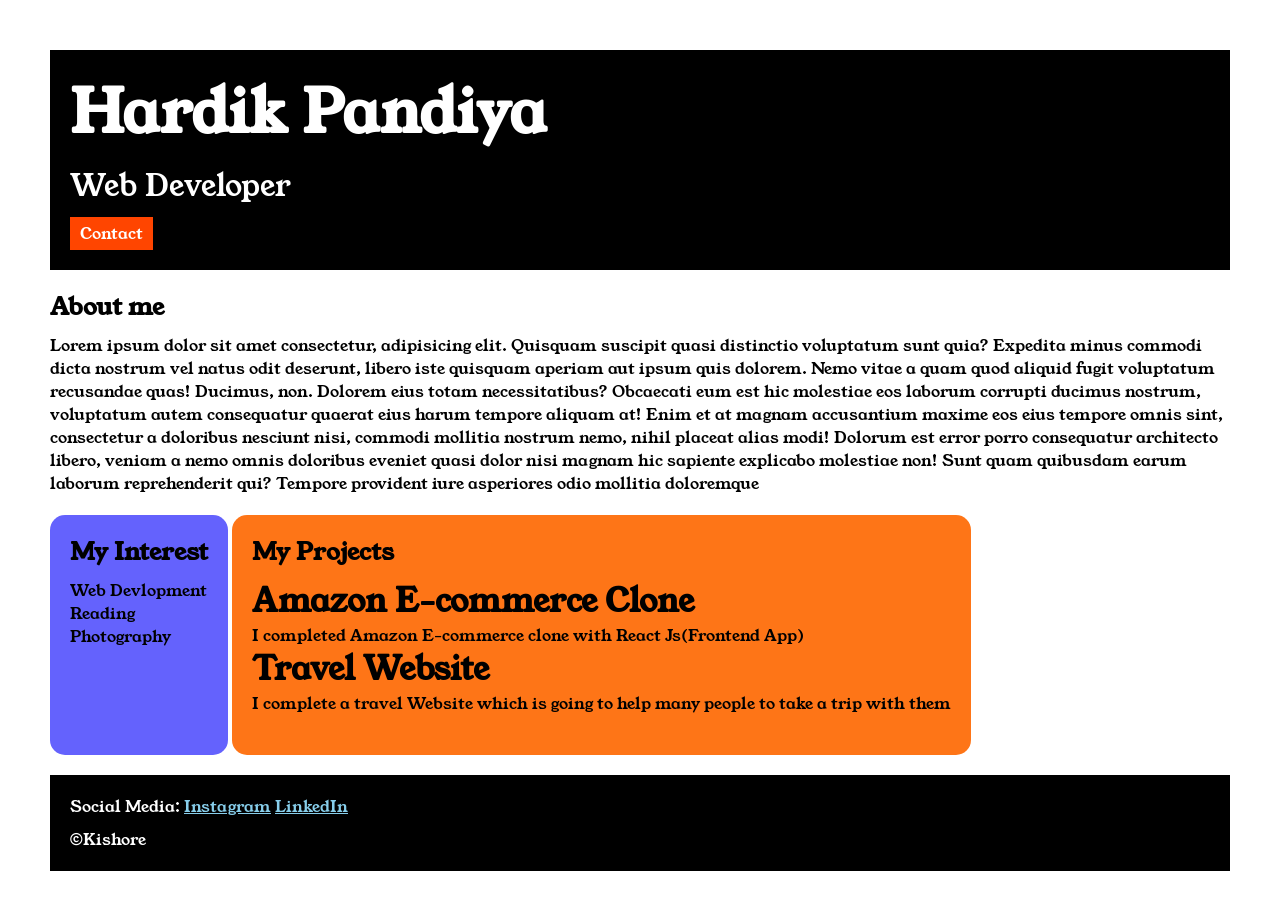
<file: index.html>
<!DOCTYPE html>

<html>

<head>
    <title>Portfolio</title>
    <link rel="stylesheet" href="style.css">
    <link rel="preconnect" href="https://fonts.googleapis.com">
    <link rel="preconnect" href="https://fonts.gstatic.com" crossorigin>
    <link href="https://fonts.googleapis.com/css2?family=Young+Serif&display=swap" rel="stylesheet">
</head>

<body>

    <div class="container">

        <div class="section-one">
            <h1 class="section-one__name">Hardik Pandiya</h1>
            <p class="section-one__role">Web Developer</p>
            <a class="section-one__contact" href="contact.html">Contact</a>
        </div>

        <div class="section-two">
            <h2 class="section-two__title">About me</h2>
            <p class="section-two__desc">Lorem ipsum dolor sit amet consectetur, adipisicing elit. Quisquam suscipit
                quasi distinctio voluptatum
                sunt
                quia?
                Expedita minus commodi dicta nostrum vel natus odit deserunt, libero iste quisquam aperiam aut ipsum
                quis
                dolorem.
                Nemo vitae a quam quod aliquid fugit voluptatum recusandae quas! Ducimus, non. Dolorem eius totam
                necessitatibus?
                Obcaecati eum est hic molestiae eos laborum corrupti ducimus nostrum, voluptatum autem consequatur
                quaerat eius
                harum tempore aliquam at! Enim et at magnam accusantium maxime eos eius tempore omnis sint, consectetur
                a
                doloribus
                nesciunt nisi, commodi mollitia nostrum nemo, nihil placeat alias modi! Dolorum est error porro
                consequatur
                architecto libero, veniam a nemo omnis doloribus eveniet quasi dolor nisi magnam hic sapiente explicabo
                molestiae
                non! Sunt quam quibusdam earum laborum reprehenderit qui? Tempore provident iure asperiores odio
                mollitia
                doloremque
            </p>

        </div>

        <div class="section-three">
            <h2 class="section-three__title">My Interest</h2>
            <ul class="section-three__desc">
                <li>Web Devlopment</li>
                <li>Reading</li>
                <li>Photography</li>
            </ul>

        </div>

        <div class="section-four">
            <h2 class="section-four__title">My Projects</h2>

            <ul class="section-four__desc">
                <li>
                    <h1>Amazon E-commerce Clone</h1>
                    <p>I completed Amazon E-commerce clone with React Js(Frontend App)</p>
                </li>

                <li>
                    <h1>Travel Website</h1>
                    <p>I complete a travel Website which is going to help many people to take a trip with them</p>
                </li>
            </ul>
        </div>

        <div class="section-five">
            <p class="section-five__title">Social Media:
                <a href="https://www.instagram.com/hardikpandya93/?hl=en">Instagram</a>
                <a href="https://www.linkedin.com/in/kishorekrish07/">LinkedIn</a>
            </p>

            <p class="section-five__desc">&copy;Kishore</p>
        </div>


    </div>
</body>

</html>
</file>
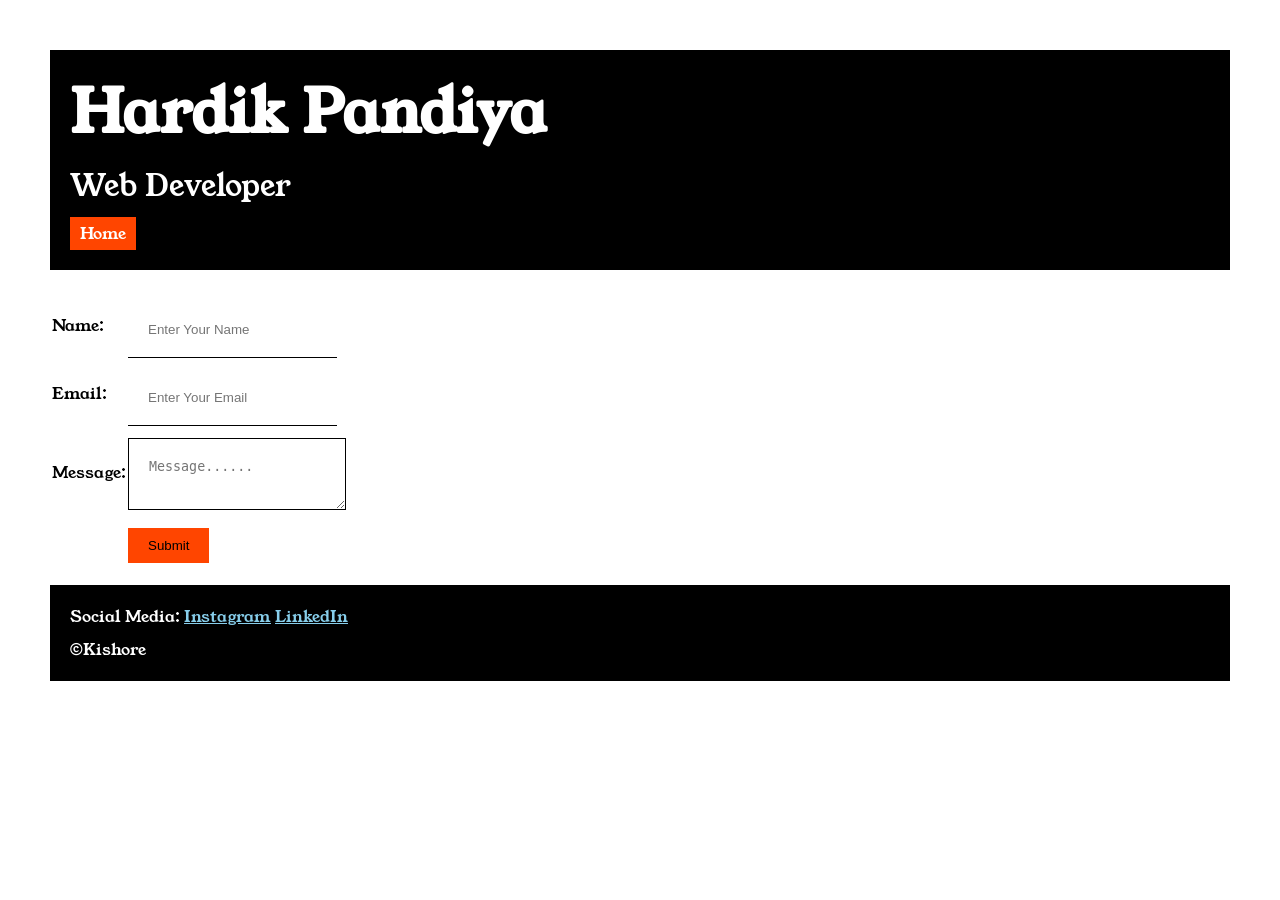
<file: contact.html>
<!DOCTYPE html>
<html lang="en">

<head>
    <meta charset="UTF-8">
    <meta name="viewport" content="width=device-width, initial-scale=1.0">
    <title>Contact</title>
    <link rel="stylesheet" href="style.css">
    <link rel="preconnect" href="https://fonts.googleapis.com">
    <link rel="preconnect" href="https://fonts.gstatic.com" crossorigin>
    <link href="https://fonts.googleapis.com/css2?family=Young+Serif&display=swap" rel="stylesheet">
</head>

<body>
    <div class="container">

        <div class="section-one">
            <h1 class="section-one__name">Hardik Pandiya</h1>
            <p class="section-one__role">Web Developer</p>
            <a class="section-one__contact" href="index.html">Home</a>
        </div>

        <div class="contact-form">
            <form>
                <table>
                    <tr>
                        <td>Name:</td>
                        <td><input type="text" placeholder="Enter Your Name" class="contact-form__input"></td>
                    </tr>
                    <tr>
                        <td>Email:</td>
                        <td><input type="email" placeholder="Enter Your Email" class="contact-form__input"></td>
                    </tr>
                    <tr>
                        <td>Message:</td>
                        <td>
                            <textarea placeholder="Message......" class="contact-form__textarea"></textarea>
                        </td>
                    </tr>
                    <tr>
                        <td></td>
                        <td><input type="submit" class="contact-form__submit"></td>
                    </tr>
                </table>
            </form>
        </div>

        <div class="section-five">
            <p class="section-five__title">Social Media:
                <a href="https://www.instagram.com/hardikpandya93/?hl=en">Instagram</a>
                <a href="https://www.linkedin.com/in/kishorekrish07/">LinkedIn</a>
            </p>

            <p class="section-five__desc">&copy;Kishore</p>
        </div>

    </div>
</body>

</html>
</file>
<file: style.css>
* {
    padding: 0;
    margin: 0;
}

body {
    font-family: "Young Serif", serif;
}

.container {
    padding: 50px;
}

.section-one {
    background-color: black;
    color: white;
    padding: 20px;
}

.section-one__contact {
    background-color: orangered;
    color: white;
    text-decoration: none;
    padding-left: 10px;
    padding-right: 10px;
    padding-top: 5px;
    padding-bottom: 5px;
    display: inline-block;
    margin-top: 10px;
}

.section-one__name {
    font-size: 60px;
}

.section-one__role {
    font-size: 30px;
    margin-top: 10px;
}

.section-two,
.section-three,
.section-four,
.section-five {
    margin-top: 20px;
}

.section-two__desc,
.section-three__desc,
.section-four__desc,
.section-five__desc {
    margin-top: 10px;
}

.section-five {
    background-color: black;
    color: white;
    padding: 20px;
}

.section-five__title a {
    color: skyblue;
}

.section-three li,
.section-four li {
    list-style: none;
}

.section-three {
    background-color: #6462fd;
    color: black;
    display: inline-block;
    padding: 20px;
    height: 200px;
    border-radius: 15px;
    vertical-align: top;
}

.section-four {
    background-color: #FE7517;
    color: black;
    padding: 20px;
    display: inline-block;
    height: 200px;
    border-radius: 15px;
    vertical-align: top;
}

.contact-form {
    margin-top: 20px;
}

.contact-form__input,
.contact-form__textarea,
.contact-form__submit {
    margin-top:10px;
}

.contact-form__input{
    padding: 20px;
    border: none;
    border-bottom: solid black 1px;
}

.contact-form__textarea{
    padding: 20px;
    border: none;
    border:solid black 1px;
}

.contact-form__submit{
    padding-top: 10px;
    padding-bottom: 10px;
    padding-left: 20px;
    padding-right: 20px;   
    background-color: orangered;
    color: black;
    border: none;
}
</file>
